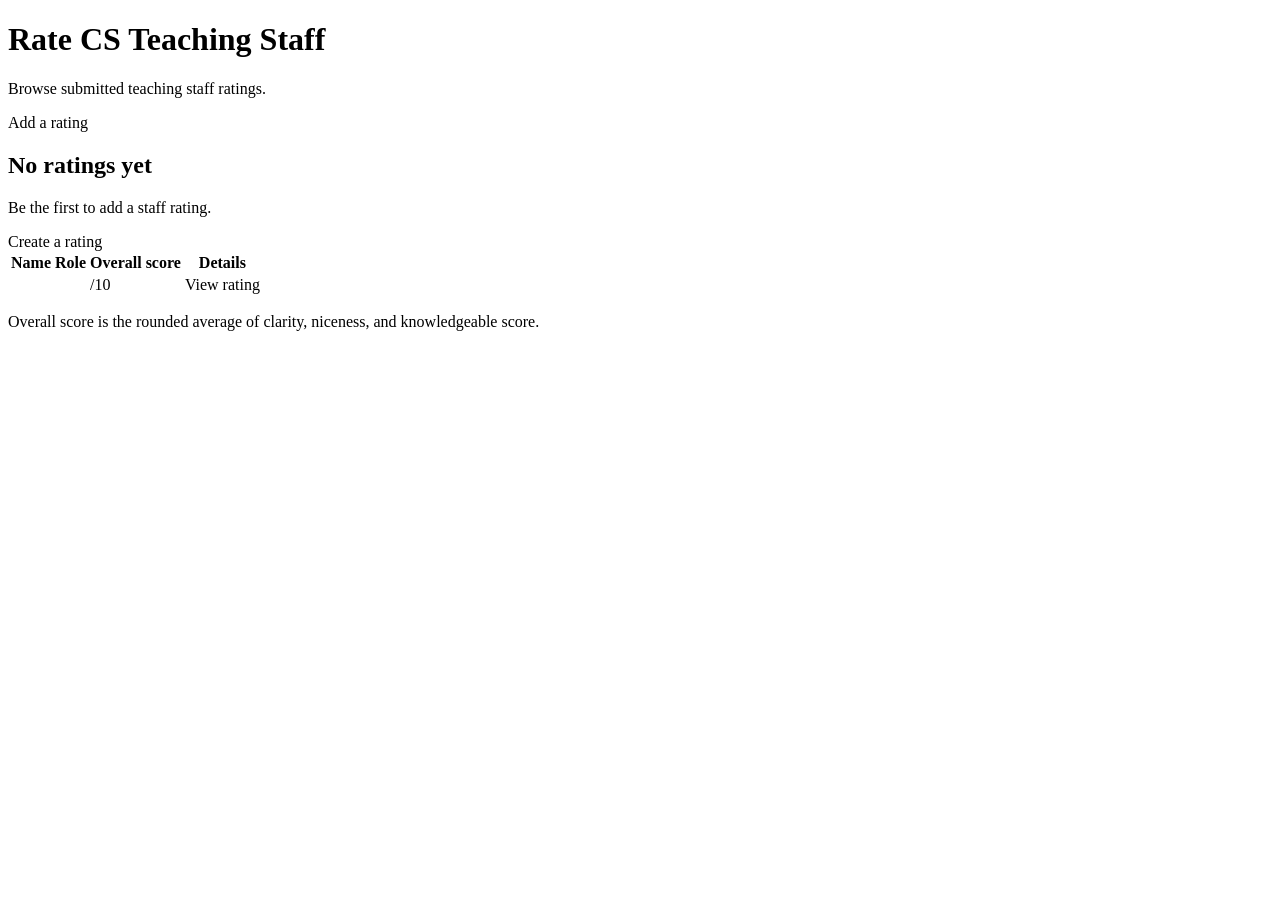
<file: rate-cs-teaching-staff/target/classes/templates/index.html>
<!DOCTYPE html>
<html lang="en" xmlns:th="http://www.thymeleaf.org">
<head><meta charset="UTF-8"><meta name="viewport" content="width=device-width, initial-scale=1"><title>Rate CS Teaching Staff</title><link rel="stylesheet" th:href="@{/css/style.css}"></head>
<body><main class="container">
<header class="top"><div><h1>Rate CS Teaching Staff</h1><p>Browse submitted teaching staff ratings.</p></div><a class="button" th:href="@{/ratings/new}">Add a rating</a></header>
<p class="success" th:if="${successMessage}" th:text="${successMessage}"></p><p class="error" th:if="${errorMessage}" th:text="${errorMessage}"></p>
<div th:if="${#lists.isEmpty(ratings)}" class="empty"><h2>No ratings yet</h2><p>Be the first to add a staff rating.</p><a th:href="@{/ratings/new}">Create a rating</a></div>
<div class="table-wrap" th:unless="${#lists.isEmpty(ratings)}"><table><thead><tr><th>Name</th><th>Role</th><th>Overall score</th><th>Details</th></tr></thead><tbody>
<tr th:each="rating : ${ratings}"><td th:text="${rating.name}"></td><td th:text="${rating.roleType}"></td><td><span th:text="${rating.overallScore()}"></span>/10</td><td><a th:href="@{/ratings/{id}(id=${rating.id})}">View rating</a></td></tr>
</tbody></table></div>
<p class="muted">Overall score is the rounded average of clarity, niceness, and knowledgeable score.</p>
</main></body></html>
</file>
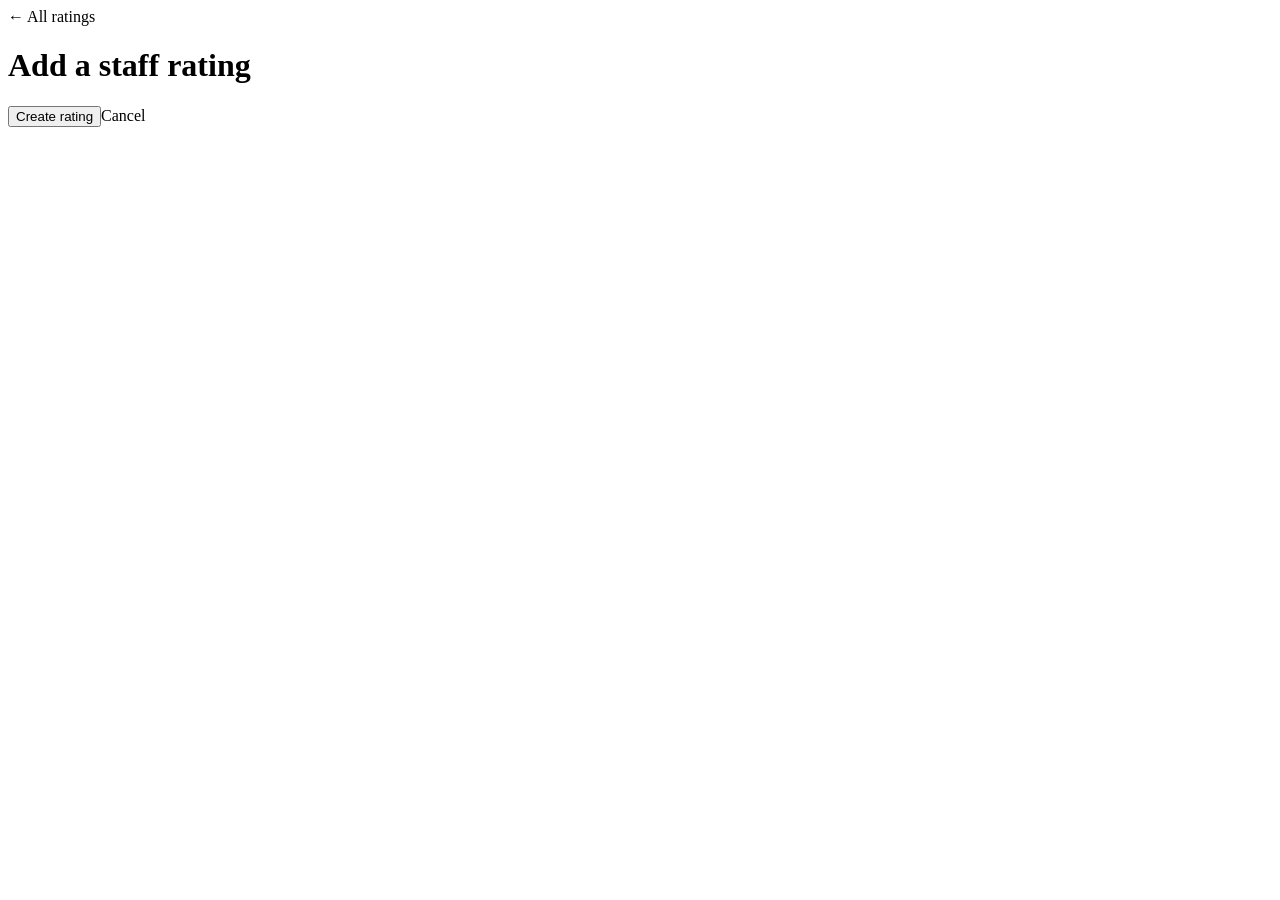
<file: rate-cs-teaching-staff/target/classes/templates/create.html>
<!DOCTYPE html>
<html lang="en" xmlns:th="http://www.thymeleaf.org">
<head><meta charset="UTF-8"><meta name="viewport" content="width=device-width, initial-scale=1"><title>Add rating</title><link rel="stylesheet" th:href="@{/css/style.css}"></head>
<body><main class="container narrow"><a th:href="@{/}">← All ratings</a><h1>Add a staff rating</h1><form class="panel form" th:action="@{/ratings}" th:object="${rating}" method="post">
<div th:if="${#fields.hasGlobalErrors()}" class="error"><p th:each="err : ${#fields.globalErrors()}" th:text="${err}"></p></div>
<div th:replace="~{_form :: fields}"></div><div class="actions"><button class="button" type="submit">Create rating</button><a class="button secondary" th:href="@{/}">Cancel</a></div></form></main></body></html>
</file>
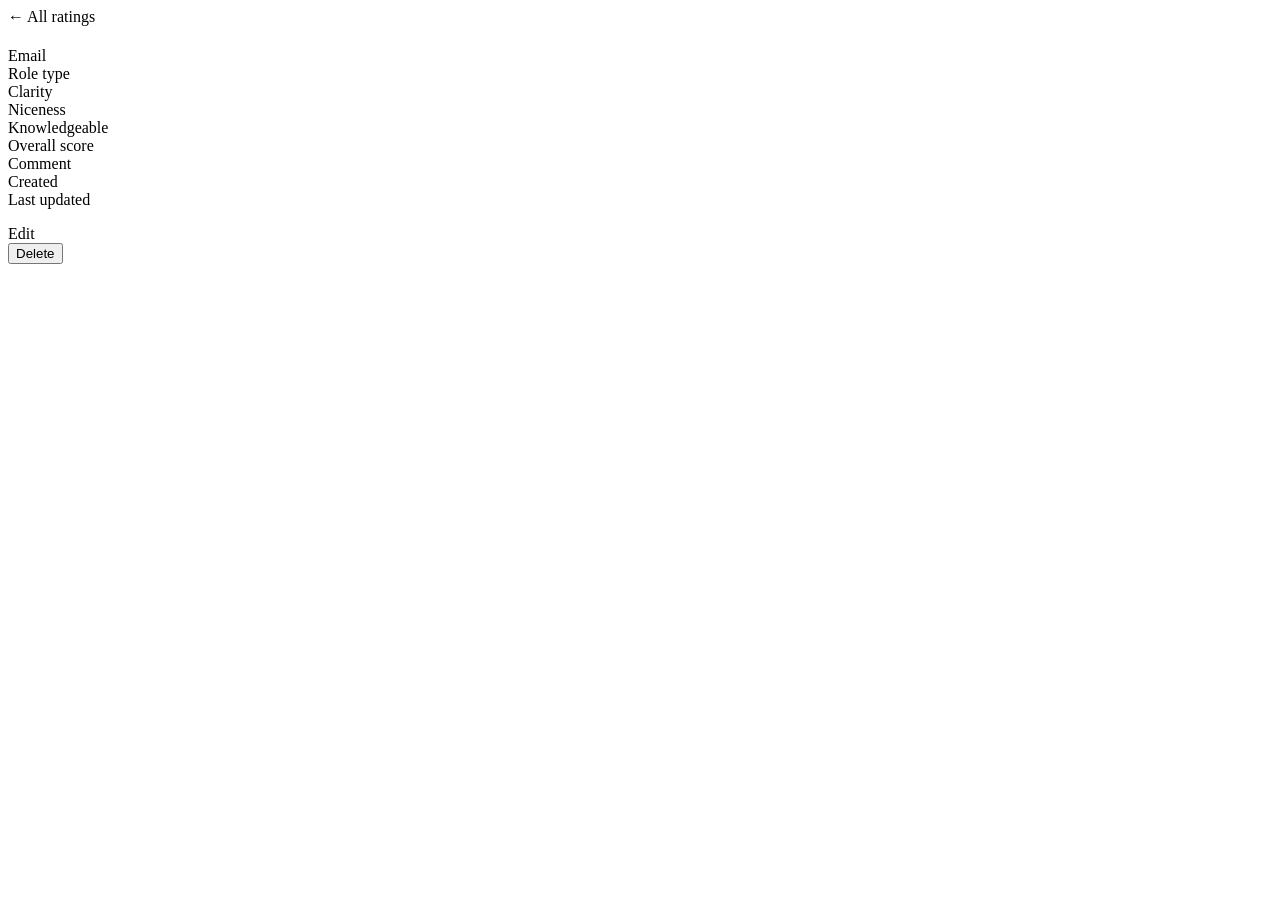
<file: rate-cs-teaching-staff/target/classes/templates/detail.html>
<!DOCTYPE html>
<html lang="en" xmlns:th="http://www.thymeleaf.org">
<head><meta charset="UTF-8"><meta name="viewport" content="width=device-width, initial-scale=1"><title>Rating details</title><link rel="stylesheet" th:href="@{/css/style.css}"></head>
<body><main class="container narrow"><a th:href="@{/}">← All ratings</a><p class="success" th:if="${successMessage}" th:text="${successMessage}"></p>
<h1 th:text="${rating.name}"></h1><p class="role-title" th:text="${profile.displayTitle()}"></p>
<section class="panel"><dl>
<dt>Email</dt><dd th:text="${rating.email}"></dd><dt>Role type</dt><dd th:text="${rating.roleType}"></dd>
<dt>Clarity</dt><dd th:text="${rating.clarity} + '/10'"></dd><dt>Niceness</dt><dd th:text="${rating.niceness} + '/10'"></dd>
<dt>Knowledgeable</dt><dd th:text="${rating.knowledgeableScore} + '/10'"></dd><dt>Overall score</dt><dd th:text="${rating.overallScore()} + '/10'"></dd>
<dt>Comment</dt><dd th:text="${#strings.isEmpty(rating.comment) ? 'No comment provided.' : rating.comment}"></dd>
<dt>Created</dt><dd th:text="${rating.createdAt}"></dd><dt>Last updated</dt><dd th:text="${rating.updatedAt}"></dd>
</dl></section>
<div class="actions"><a class="button" th:href="@{/ratings/{id}/edit(id=${rating.id})}">Edit</a>
<form th:action="@{/ratings/{id}/delete(id=${rating.id})}" method="post" onsubmit="return confirm('Delete this rating permanently?');"><button class="button danger" type="submit">Delete</button></form></div>
</main></body></html>
</file>
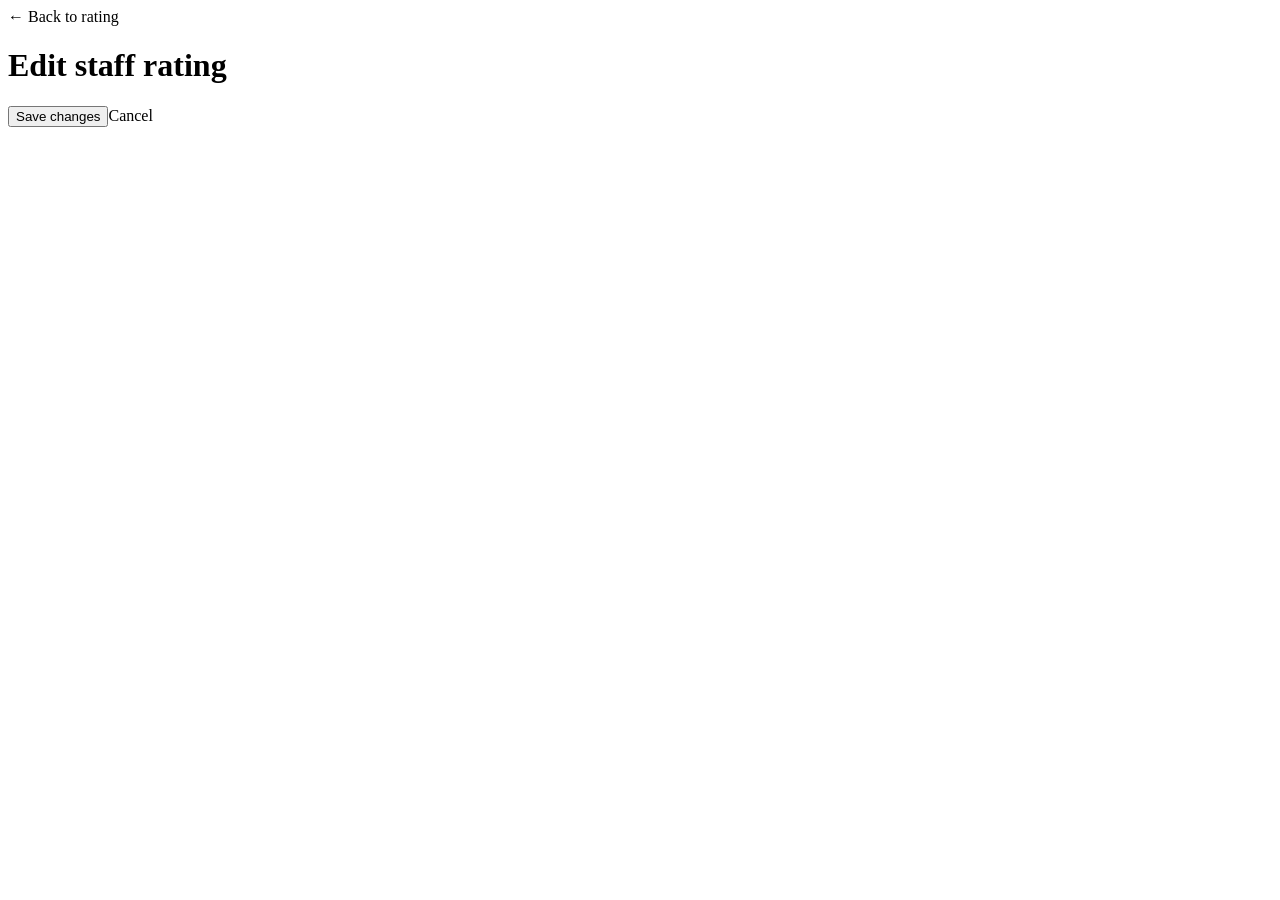
<file: rate-cs-teaching-staff/target/classes/templates/edit.html>
<!DOCTYPE html>
<html lang="en" xmlns:th="http://www.thymeleaf.org">
<head><meta charset="UTF-8"><meta name="viewport" content="width=device-width, initial-scale=1"><title>Edit rating</title><link rel="stylesheet" th:href="@{/css/style.css}"></head>
<body><main class="container narrow"><a th:href="@{/ratings/{id}(id=${rating.id})}">← Back to rating</a><h1>Edit staff rating</h1><form class="panel form" th:action="@{/ratings/{id}/edit(id=${rating.id})}" th:object="${rating}" method="post">
<div th:if="${#fields.hasGlobalErrors()}" class="error"><p th:each="err : ${#fields.globalErrors()}" th:text="${err}"></p></div>
<div th:replace="~{_form :: fields}"></div><div class="actions"><button class="button" type="submit">Save changes</button><a class="button secondary" th:href="@{/ratings/{id}(id=${rating.id})}">Cancel</a></div></form></main></body></html>
</file>
